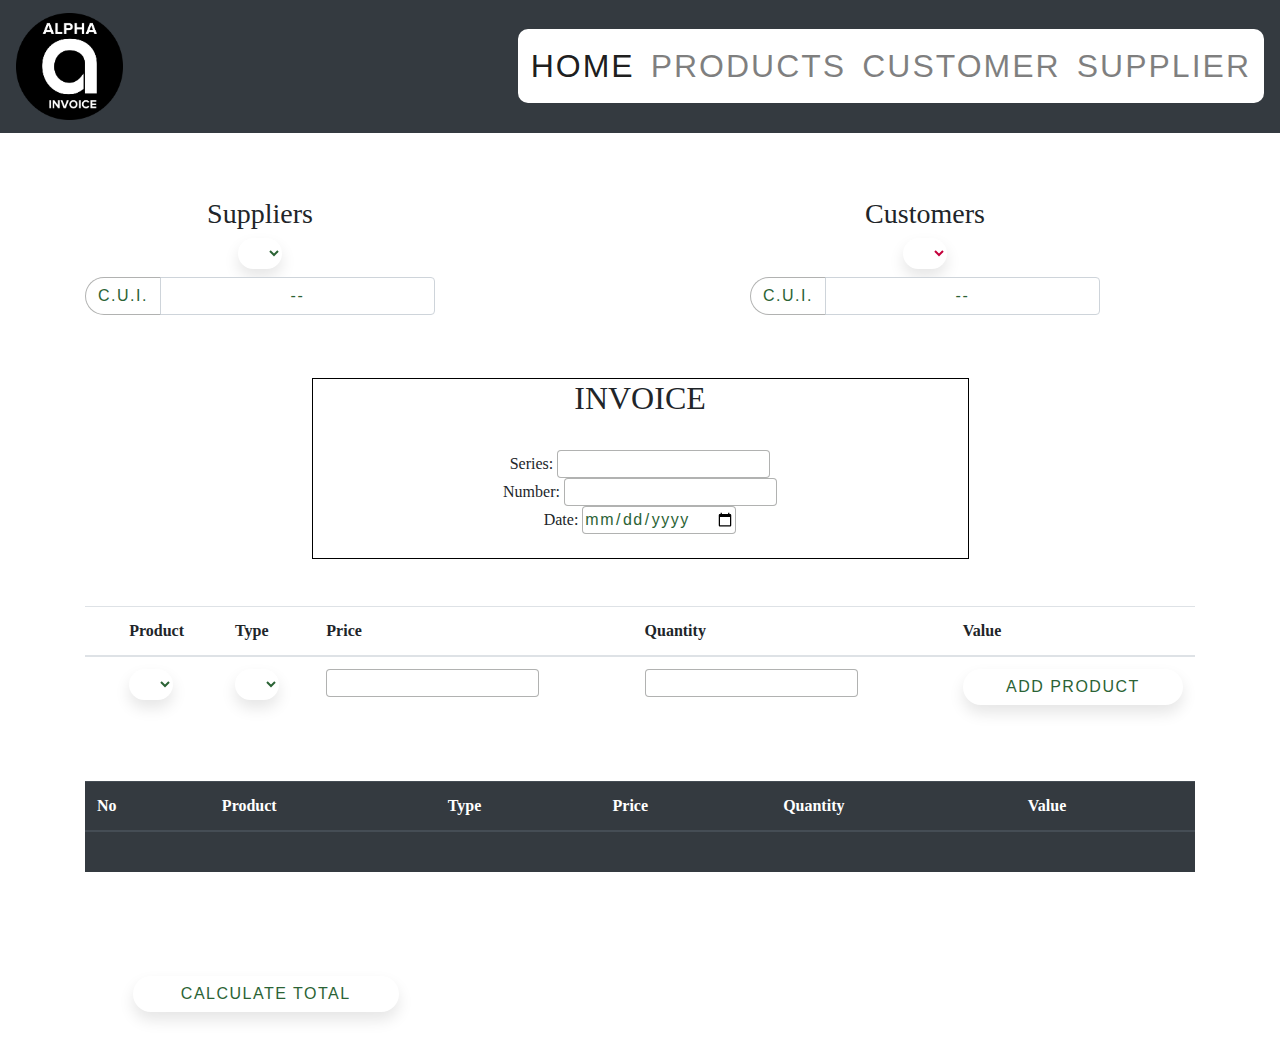
<file: Alpha Invoice/index.html>
<!DOCTYPE html>
 
<head>
    <meta charset="utf-8">
    <meta http-equiv="X-UA-Compatible" content="IE=edge">
    <title>Invoice Alpha</title>
    <meta name="description" content="">
    <meta name="viewport" content="width=device-width, initial-scale=1">
    <link rel="stylesheet" type="text/css" media="screen" href="main.css" />
    <link rel="stylesheet" href="https://stackpath.bootstrapcdn.com/bootstrap/4.3.1/css/bootstrap.min.css"
        integrity="sha384-ggOyR0iXCbMQv3Xipma34MD+dH/1fQ784/j6cY/iJTQUOhcWr7x9JvoRxT2MZw1T" crossorigin="anonymous">
    <link rel="stylesheet" href="main.css">
</head>

<body>
    <!-- Navbar -->
    <nav class="navbar navbar-expand-lg navbar-light bg-dark">
        <a class="navbar-brand"><img id="alphaPng" src="./Products/alpha-logo.png" sizes="" alt="alpha logo" srcset="" ></a>
        <h3 id="titelInNavbar" class="col-md-8 col-sm-6">Personalized Invoice editor</h3>

        <button class="navbar-toggler" type="button" data-toggle="collapse" data-target="#navbarSupportedContent"
            aria-controls="navbarSupportedContent" aria-expanded="false" aria-label="Toggle navigation">
            <span class="navbar-toggler-icon"></span>
        </button>

        <div class="collapse navbar-collapse" id="navbarSupportedContent">
            <ul id="ulForNavbar" class="navbar-nav mr-auto"> 
                <li class="nav-item active">
                    <a class="nav-link" href="index.html">Home <span class="sr-only">(current)</span></a>
                </li>
                <li class="nav-item">
                    <a class="nav-link" href="./Products/Views/products.html">Products</a>
                </li>
                <li class="nav-item">
                    <a class="nav-link" href="./Customers/Views/customer.html">Customer</a>
                </li>
                <li class="nav-item">
                    <a class="nav-link" href="./Supplier/supplier.html">Supplier</a>
                </li>
            </ul>
        </div>
    </nav>

    <div class="container mb-3 mt-5">
        <div class="row">
            <div class="col-sm-4">
                <div class="panel panel-primary">
                    <div class="dropdown mb-2 mt-3">
                        <div><h3>Suppliers</h3></div>
                        <select class="btn btn-secondary suppliersList" type="button" id="suppliersList"
                            aria-haspopup="true" aria-expanded="false">
                            Supplier
                        </select>
                    </div>
                    <div class="input-group mb-3">
                        <div class="input-group-prepend">
                            <span class="input-group-text" id="inputGroup-sizing-default">C.U.I.</span>
                        </div>
                        <p class="form-control supplierCUI" aria-label="Default"
                            aria-describedby="inputGroup-sizing-default">--</p>
                    </div>

                </div>
            </div>
            <div class="col-lg-3"></div>
            <div class="col-sm-4">
                <div class="panel panel-primary">
                    <div class="dropdown mb-2 mt-3">
                        <div><h3>Customers</h3></div>
                        <select class="btn btn-secondary dropdown-toggle customersList redCostumerButton" type="button"
                            aria-haspopup="true" aria-expanded="false">
                            Customer
                        </select>
                    </div>
                    <div class="input-group mb-3">
                        <div class="input-group-prepend">
                            <span class="input-group-text" id="inputGroup-sizing-default">C.U.I.</span>
                        </div>
                        <p class="form-control customerCUI" aria-label="Default"
                            aria-describedby="inputGroup-sizing-default">--</p>
                    </div>

                </div>
            </div>
        </div>
        </div>
        <!-- Invoice information -->
        <div class="row mt-5">
            <div class="col-lg-3">
                <div class="panel panel-primary">
                    <div class="panel-footer"></div>
                </div>
            </div>
            <div class="col-lg-6">
                <div class="panel panel-primary">
                    <div class="panel-heading">
                        <h2>INVOICE</h2>
                    </div><br>
                    <div class="panel-heading">Series:
                        <input class="panelInput" type="text" name="series" id="invoiceSeries">
                    </div>
                    <div class="panel-heading">Number:
                        <input class="panelInput" type="text" name="number" id="invoiceNumber">
                    </div>
                    <div class="panel-heading">Date:
                        <input class="panelInput" type="date" name="number" id="invoiceDate">
                    </div><br>
                </div>
            </div>
            <div class="col-lg-3">
                <div class="panel panel-primary">

                </div>
            </div>
        <!-- Adding a new product to the invoice  -->
<div class="container mt-5">
        <table class="table table-white">
            <thead>
                    <tr>
                        <th scope="col"></th>
                        <th scope="col">Product</th>
                        <th scope="col">Type</th>
                        <th scope="col">Price</th>
                        <th scope="col">Quantity</th>
                        <th scope="col">Value</th>
                    </tr>
            </thead>
    <th scope="row"></th>
    <td>
        <div class="dropdown">
            <select class="btn btn-secondary dropdown-toggle customersList" type="button"
           aria-haspopup="true" aria-expanded="false" id="selectedProduct">
            Select Product</select>
            <span class="caret"></span></button>
        </div>
        </td>
        <td>
        <div class="dropdown">
                <select class="btn btn-secondary dropdown-toggle customersList" type="button"
               aria-haspopup="true" aria-expanded="false" id="prodTypeBtn">
                Product Type</select>
            </div>
        </td>
        <td><input class="panelInput" type="text" name="number" id="ProdPrice"></td>
        <td><input class="panelInput" type="text" name="number" id="ProdQty"></td>
        <td><button class="prodToInvoice btn btn-success col-lg-12">Add Product</button></td>
    </table>
</div>
        <!-- The Invoice -->
        <div class="container pt-5">
            <table class="table table-dark">
                <thead>
                    <tr>
                        <th scope="col">No</th>
                        <th scope="col">Product</th>
                        <th scope="col">Type</th>
                        <th scope="col">Price</th>
                        <th scope="col">Quantity</th>
                        <th scope="col">Value</th>
                    </tr>
                </thead>
                <tbody id="table">
                        <tr>
                                <th scope="row"></th>
                                <td><h5> </h5></td>
                                <td><p> </p></td>
                                <td><p> </p></td>
                                <td><p> </p></td>
                                <td><p> </p></td>
                              </tr>
                </tbody>
            </table><br>
        </div><br>
    </div>
    </div>
    <!-- Invoice Footer -->
    <div class="container mb-3 mt-5">
            <div id='showGrandTotal' class="ml-5 mt-5 pt-3 pb-3">            
                    <button class="btn btn-info col-lg-3   d-inline-block" id='grandTotal'>Calculate Total</button>
                    <h1></h1>
                </div >
            </div>

    <footer>
        <!-- Bootstrap & jQuery -->
        <script src="https://code.jquery.com/jquery-3.3.1.slim.min.js" integrity="sha384-q8i/X+965DzO0rT7abK41JStQIAqVgRVzpbzo5smXKp4YfRvH+8abtTE1Pi6jizo" crossorigin="anonymous"></script>
        <script src="https://cdnjs.cloudflare.com/ajax/libs/popper.js/1.14.7/umd/popper.min.js" integrity="sha384-UO2eT0CpHqdSJQ6hJty5KVphtPhzWj9WO1clHTMGa3JDZwrnQq4sF86dIHNDz0W1" crossorigin="anonymous"></script>
        <script src="https://stackpath.bootstrapcdn.com/bootstrap/4.3.1/js/bootstrap.min.js" integrity="sha384-JjSmVgyd0p3pXB1rRibZUAYoIIy6OrQ6VrjIEaFf/nJGzIxFDsf4x0xIM+B07jRM" crossorigin="anonymous"></script>
        <script src="./Models/index.js"></script>
        <script src="./Models/invoiceModel.js"></script>
    </footer>
</body>

</html>
</file>
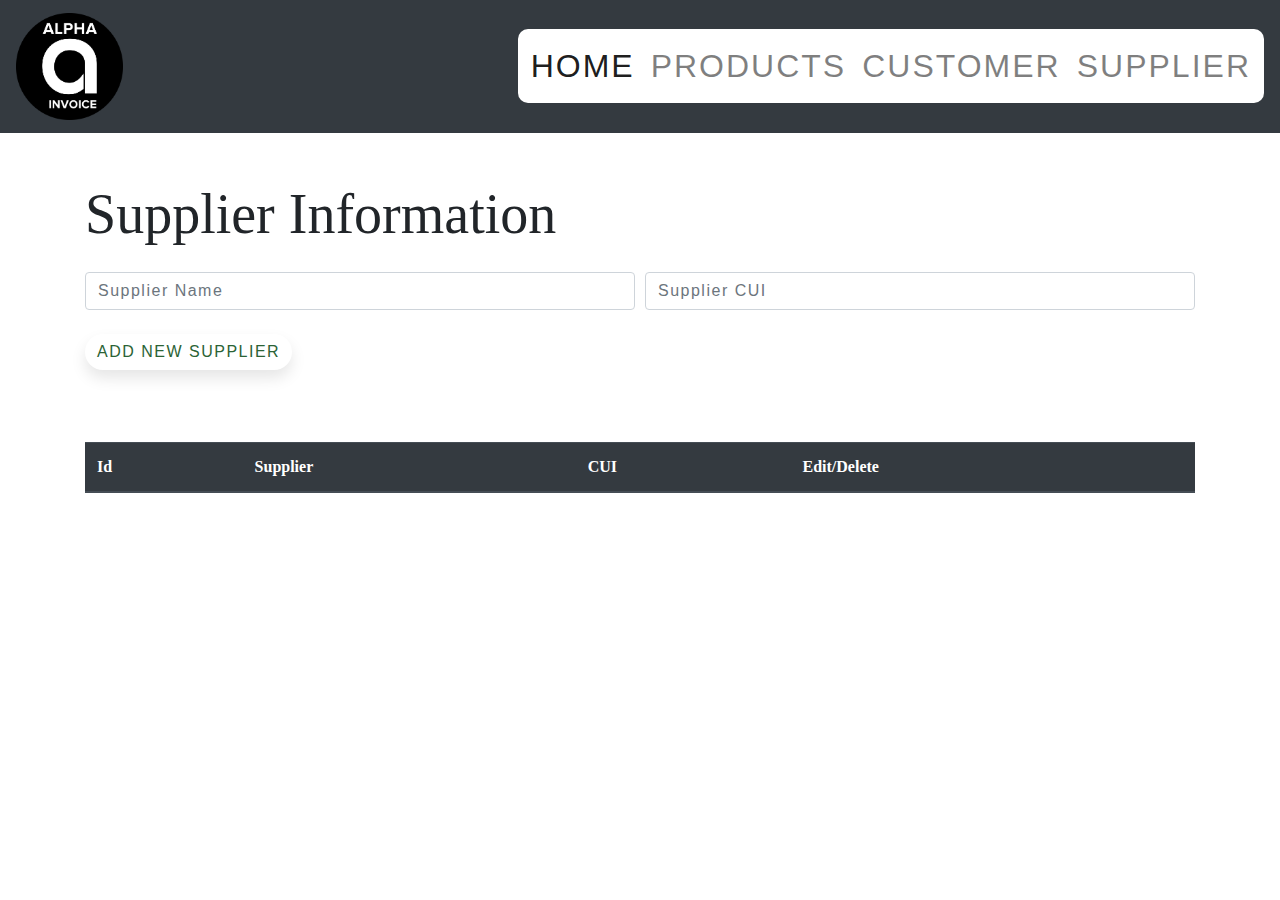
<file: Alpha Invoice/Supplier/supplier.html>
<!DOCTYPE html>
<html lang="en">

<head>
    <meta charset="UTF-8">
    <meta name="viewport" content="width=device-width, initial-scale=1.0">
    <meta http-equiv="X-UA-Compatible" content="ie=edge">
    <title>Supplier</title>
    <link rel="stylesheet" href="https://stackpath.bootstrapcdn.com/bootstrap/4.3.1/css/bootstrap.min.css"
        integrity="sha384-ggOyR0iXCbMQv3Xipma34MD+dH/1fQ784/j6cY/iJTQUOhcWr7x9JvoRxT2MZw1T" crossorigin="anonymous">
    <link rel="stylesheet" href="./main.css">
</head>

<body>
    <!-- Navbar -->
    <nav class="navbar navbar-expand-lg navbar-light bg-dark">
        <a class="navbar-brand"><img id="alphaPng" src="../Products/alpha-logo.png" sizes="" alt="alpha logo"
                srcset=""></a>
        <h3 id="titelInNavbar" class="col-md-8 col-sm-6">Supplier customization</h3>

        <button class="navbar-toggler" type="button" data-toggle="collapse" data-target="#navbarSupportedContent"
            aria-controls="navbarSupportedContent" aria-expanded="false" aria-label="Toggle navigation">
            <span class="navbar-toggler-icon"></span>
        </button>

        <div class="collapse navbar-collapse" id="navbarSupportedContent">
            <ul id="ulForNavbar" class="navbar-nav mr-auto">
                <li class="nav-item active">
                    <a class="nav-link" href="../index.html">Home <span class="sr-only">(current)</span></a>
                </li>
                <li class="nav-item">
                    <a class="nav-link" href="../Products/Views/products.html">Products</a>
                </li>
                <li class="nav-item">
                    <a class="nav-link" href="../Customers/Views/customer.html">Customer</a>
                </li>
                <li class="nav-item">
                    <a class="nav-link" href="supplier.html">Supplier</a>
                </li>
            </ul>
        </div>
    </nav>

    <br>
    <div class="container">
        <br>
        <form>
            <h2 class="display-4 mb-4">Supplier Information</h2>
            <div class="form-row">
                <div class="col">
                    <div class="md-form mt-0">
                        <input id="supplierName" type="text" class="form-control" placeholder="Supplier Name">
                    </div>
                </div>
                <div class="col">
                    <div class="md-form mt-0">
                        <input id="supplierCui" type="text" class="form-control" placeholder="Supplier CUI">
                    </div>
                </div>
            </div>
            <br>
        </form>
        <div class="d-flex">
            <button class="btn btn-primary mr-4" id="addSupplier">Add New Supplier</button>
        </div>
        <br>
    </div>

    <!-- The Invoice -->
    <div class="container mt-5 ">
        <table class="table table-dark">
            <thead>
                <tr>
                    <th scope="col">Id</th>
                    <th scope="col">Supplier</th>
                    <th scope="col">CUI</th>
                    <th scope="col">Edit/Delete</th>

                </tr>
            </thead>

            <tbody id="supplierItems">

            </tbody>
        </table>
    </div>


    <footer>
        <script src="https://code.jquery.com/jquery-3.3.1.slim.min.js"
            integrity="sha384-q8i/X+965DzO0rT7abK41JStQIAqVgRVzpbzo5smXKp4YfRvH+8abtTE1Pi6jizo"
            crossorigin="anonymous"></script>
        <script src="https://cdnjs.cloudflare.com/ajax/libs/popper.js/1.14.7/umd/popper.min.js"
            integrity="sha384-UO2eT0CpHqdSJQ6hJty5KVphtPhzWj9WO1clHTMGa3JDZwrnQq4sF86dIHNDz0W1"
            crossorigin="anonymous"></script>
        <script src="https://stackpath.bootstrapcdn.com/bootstrap/4.3.1/js/bootstrap.min.js"
            integrity="sha384-JjSmVgyd0p3pXB1rRibZUAYoIIy6OrQ6VrjIEaFf/nJGzIxFDsf4x0xIM+B07jRM"
            crossorigin="anonymous"></script>
    </footer>
    <script src="Models/supplierModel.js"></script>
    <script src="Models/post.js"></script>
    <script src="Views/supplierView.js"></script>
</body>

</html>
</file>
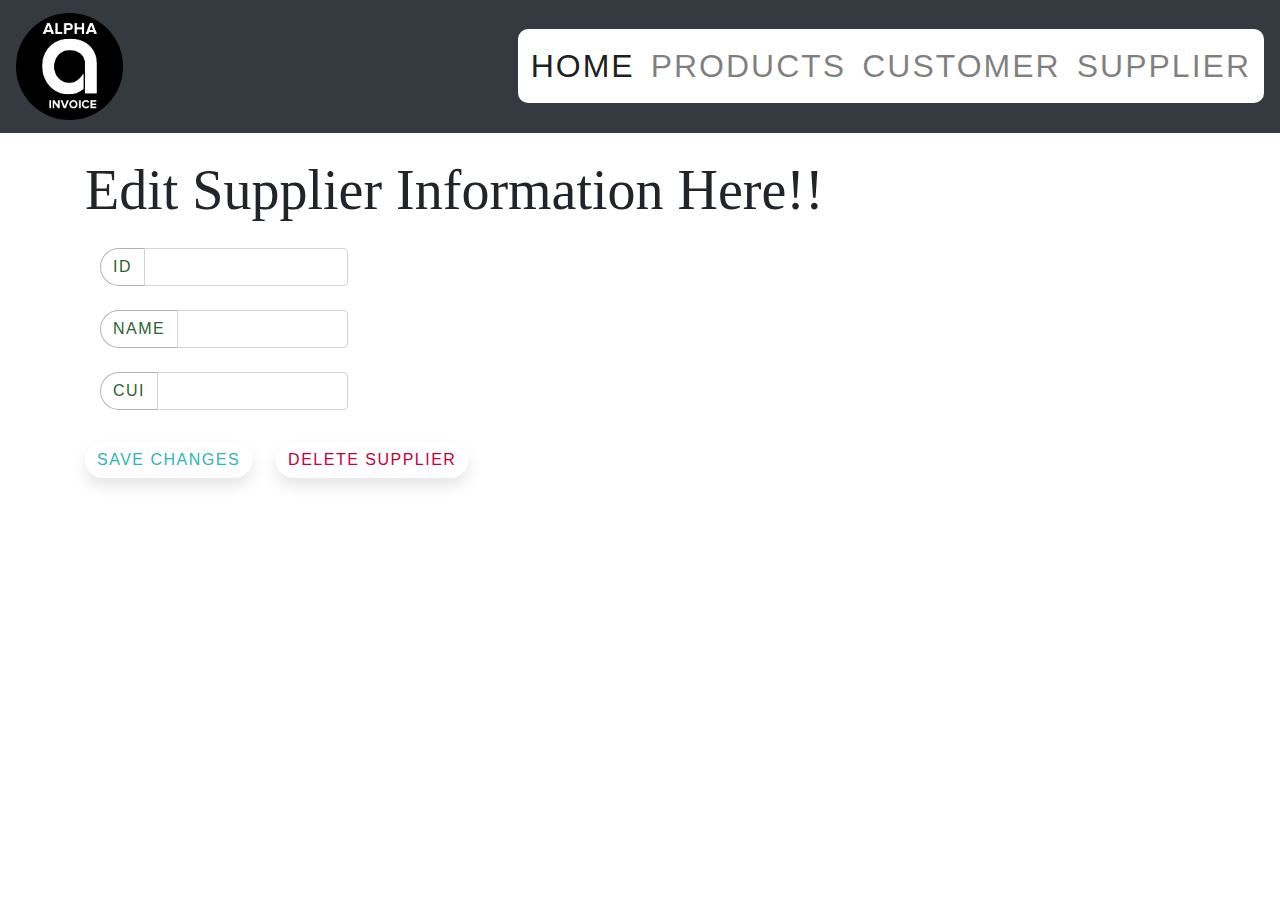
<file: Alpha Invoice/Supplier/supplierEdit.html>
<!DOCTYPE html>
<html lang="en">

<head>
    <meta charset="UTF-8">
    <meta name="viewport" content="width=device-width, initial-scale=1.0">
    <meta http-equiv="X-UA-Compatible" content="ie=edge">
    <title>EditME</title>
    <link rel="stylesheet" href="https://stackpath.bootstrapcdn.com/bootstrap/4.3.1/css/bootstrap.min.css"
        integrity="sha384-ggOyR0iXCbMQv3Xipma34MD+dH/1fQ784/j6cY/iJTQUOhcWr7x9JvoRxT2MZw1T" crossorigin="anonymous">
    <link rel="stylesheet" href="./main.css">
</head>
 
<body> 

    <!-- Navbar -->
    <nav class="navbar navbar-expand-lg navbar-light bg-dark">
            <a class="navbar-brand"><img id="alphaPng" src="../Products/alpha-logo.png" sizes="" alt="alpha logo" srcset="" ></a>
            <h3 id="titelInNavbar" class="col-md-8 col-sm-6">Supplier customization</h3>

        <button class="navbar-toggler" type="button" data-toggle="collapse" data-target="#navbarSupportedContent"
            aria-controls="navbarSupportedContent" aria-expanded="false" aria-label="Toggle navigation">
            <span class="navbar-toggler-icon"></span>
        </button>

        <div class="collapse navbar-collapse" id="navbarSupportedContent">
            <ul id="ulForNavbar" class="navbar-nav mr-auto">
                <li class="nav-item active">
                    <a class="nav-link" href="../index.html">Home <span class="sr-only">(current)</span></a>
                </li>
                <li class="nav-item">
                    <a class="nav-link" href="../Products/Views/products.html">Products</a>
                </li>
                <li class="nav-item">
                    <a class="nav-link" href="../Customers/Views/customer.html">Customer</a>
                </li>
                <li class="nav-item">
                    <a class="nav-link" href="../Supplier/supplier.html">Supplier</a>
                </li>
            </ul>
        </div>
    </nav>
    <!-- Body -->

    <br>
    <div class="container">
        <h2 class="display-4 mb-4">Edit Supplier Information Here!!</h2>
        <div class="col-sm-12 col-md-3">
            <div class="input-group mb-4">
                <div class="input-group-prepend">
                    <span class="input-group-text" id="inputGroup-sizing-default">ID</span>
                </div>
                <input id="supplierID" type="text" class="form-control" aria-label="Sizing example input"
                    aria-describedby="inputGroup-sizing-default">
            </div>
        </div>
        <div class="col-sm-12 col-md-3">
            <div class="input-group mb-4">
                <div class="input-group-prepend">
                    <span class="input-group-text" id="inputGroup-sizing-default"> Name</span>
                </div>
                <input id="supplierEditName" type="text" class="form-control" aria-label="Sizing example input"
                    aria-describedby="inputGroup-sizing-default">
            </div>
        </div>
        <div class="col-sm-12 col-md-3">
            <div class="input-group mb-4">
                <div class="input-group-prepend">
                    <span class="input-group-text" id="inputGroup-sizing-default">CUI</span>
                </div>
                <input id="supplierEditCui" type="text" class="form-control" aria-label="Sizing example input"
                    aria-describedby="inputGroup-sizing-default">
            </div>
        </div>

        <!-- SUCCESS ALERT -->
        <div id="alertIsNotDisplayedYet" class="alert alert-success" role="alert" style="display: none">
            <h4 class="alert-heading">Well done!</h4>
            <p>You have successfully edited the supplier</p>
            <hr>
            <a onclick="displayNone('alertIsNotDisplayedYet')" href="#" class="alert-link btn">Ok</a> 
        </div>
        
        <!-- DELETE ALERT -->
        <div id="alertIsNotDisplayedYet2" class="alert alert-success" role="alert" style="display: none">
            <h4 class="alert-heading">Well done!</h4>
            <p>You have successfully deleted the supplier</p>
            <hr>
            <a onclick="displayNone('alertIsNotDisplayedYet')" href="#" class="alert-link btn" id="deletedSupplier">Ok</a> 
        </div>
        <div class="d-flex">
            <button class="btn btn-primary mr-4 mt-2" id="editSupplier">Save Changes</button>
            <button class="btn btn-danger mr-4 mt-2" id="deleteSupplier">Delete Supplier</button>
        </div>
    </div>
</body>

<footer>
    <!-- Bootstrap & jQuery -->
    <script src="https://code.jquery.com/jquery-3.3.1.slim.min.js"
        integrity="sha384-q8i/X+965DzO0rT7abK41JStQIAqVgRVzpbzo5smXKp4YfRvH+8abtTE1Pi6jizo"
        crossorigin="anonymous"></script>
    <script src="https://cdnjs.cloudflare.com/ajax/libs/popper.js/1.14.7/umd/popper.min.js"
        integrity="sha384-UO2eT0CpHqdSJQ6hJty5KVphtPhzWj9WO1clHTMGa3JDZwrnQq4sF86dIHNDz0W1"
        crossorigin="anonymous"></script>
    <script src="https://stackpath.bootstrapcdn.com/bootstrap/4.3.1/js/bootstrap.min.js"
        integrity="sha384-JjSmVgyd0p3pXB1rRibZUAYoIIy6OrQ6VrjIEaFf/nJGzIxFDsf4x0xIM+B07jRM"
        crossorigin="anonymous"></script>
    <script src="Models/supplierModel.js"></script>
    <script src="Views/supplierEdit.js"></script>
</footer>

</html>
</file>
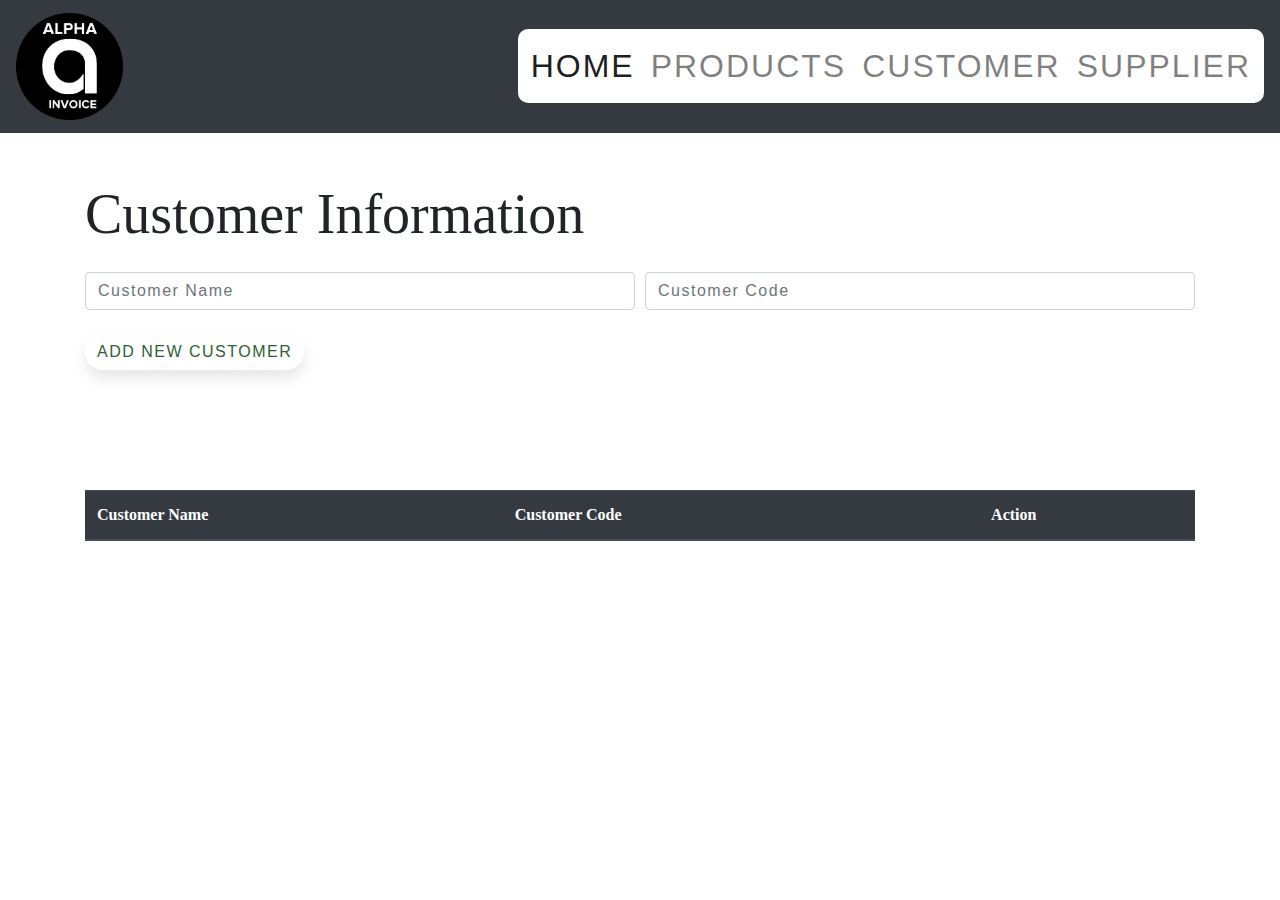
<file: Alpha Invoice/Customers/Views/customer.html>
<!DOCTYPE html>
<html lang="en">

<head>
    <meta charset="UTF-8">
    <meta name="viewport" content="width=device-width, initial-scale=1.0">
    <meta http-equiv="X-UA-Compatible" content="ie=edge">
    <title>Customers</title>
    <link rel="stylesheet" href="https://stackpath.bootstrapcdn.com/bootstrap/4.3.1/css/bootstrap.min.css"
        integrity="sha384-ggOyR0iXCbMQv3Xipma34MD+dH/1fQ784/j6cY/iJTQUOhcWr7x9JvoRxT2MZw1T" crossorigin="anonymous">

    <link rel="stylesheet" type="text/css" media="screen" href="../Views/main.css" />
</head>

<body>

    <!-- Navbar -->

    <nav class="navbar navbar-expand-lg navbar-light bg-dark">
        <a class="navbar-brand"><img src="../../Products/alpha-logo.png" sizes="" alt="alpha logo" srcset=""></a>
        <h3 id="titelInNavbar" class="col-md-8 col-sm-6">Customer customization</h3>

        <button class="navbar-toggler" type="button" data-toggle="collapse" data-target="#navbarSupportedContent"
            aria-controls="navbarSupportedContent" aria-expanded="false" aria-label="Toggle navigation">
            <span class="navbar-toggler-icon"></span>
        </button>

        <div class="collapse navbar-collapse" id="navbarSupportedContent">
            <ul class="navbar-nav mr-auto ulForNavbar">
                <li class="nav-item active">
                    <a class="nav-link" href="../../index.html">Home <span class="sr-only">(current)</span></a>
                </li>
                <li class="nav-item">
                    <a class="nav-link" href="../../Products/Views/products.html">Products</a>
                </li>
                <li class="nav-item">
                    <a class="nav-link" href="../Views/customer.html">Customer</a>
                </li>
                <li class="nav-item">
                    <a class="nav-link" href="../../Supplier/supplier.html">Supplier</a>
                </li>
            </ul>
        </div>
    </nav>

    <br>
    <div class="container">
        <br>
        <form>
            <h2 class="display-4 mb-4">Customer Information</h2>
            <div class="form-row">
                <div class="col">
                    <div class="md-form mt-0">
                        <input id="custName" type="text" class="form-control" placeholder="Customer Name" value="">
                    </div>
                </div>
                <div class="col">
                    <div class="md-form mt-0">
                        <input id="custCode" type="text" class="form-control" placeholder="Customer Code" value="">
                    </div>
                </div>
            </div>
            <br>
        </form>
        <div class="d-flex">
            <button class="btn btn-primary mr-4" id="inputAddCust">Add New Customer</button>

        </div>
        <br>
    </div>
    </div>

    <!-- The Invoice -->
    <div class="container mt-5">
        <br>
        <br>
        <table class="table table-dark" id="tableCustomers">
            <thead>
                <tr>
                    <th scope="col">Customer Name</th>
                    <th scope="col">Customer Code</th>
                    <th scope="col" style="text-align:center">Action</th>
                    <th></th>
                </tr>
            </thead>
            <tbody id="customerViews">
                <!-- To here comes the Customers -->
            </tbody>
        </table><br>
    </div>

    <footer>
        <script src="https://code.jquery.com/jquery-3.3.1.slim.min.js"
            integrity="sha384-q8i/X+965DzO0rT7abK41JStQIAqVgRVzpbzo5smXKp4YfRvH+8abtTE1Pi6jizo"
            crossorigin="anonymous"></script>
        <script src="https://cdnjs.cloudflare.com/ajax/libs/popper.js/1.14.7/umd/popper.min.js"
            integrity="sha384-UO2eT0CpHqdSJQ6hJty5KVphtPhzWj9WO1clHTMGa3JDZwrnQq4sF86dIHNDz0W1"
            crossorigin="anonymous"></script>
        <script src="https://stackpath.bootstrapcdn.com/bootstrap/4.3.1/js/bootstrap.min.js"
            integrity="sha384-JjSmVgyd0p3pXB1rRibZUAYoIIy6OrQ6VrjIEaFf/nJGzIxFDsf4x0xIM+B07jRM"
            crossorigin="anonymous"></script>
        <script src="customersView.js"></script>
        <script src="../Models/customersModel.js"></script>
    </footer>
</body>

</html>
</file>
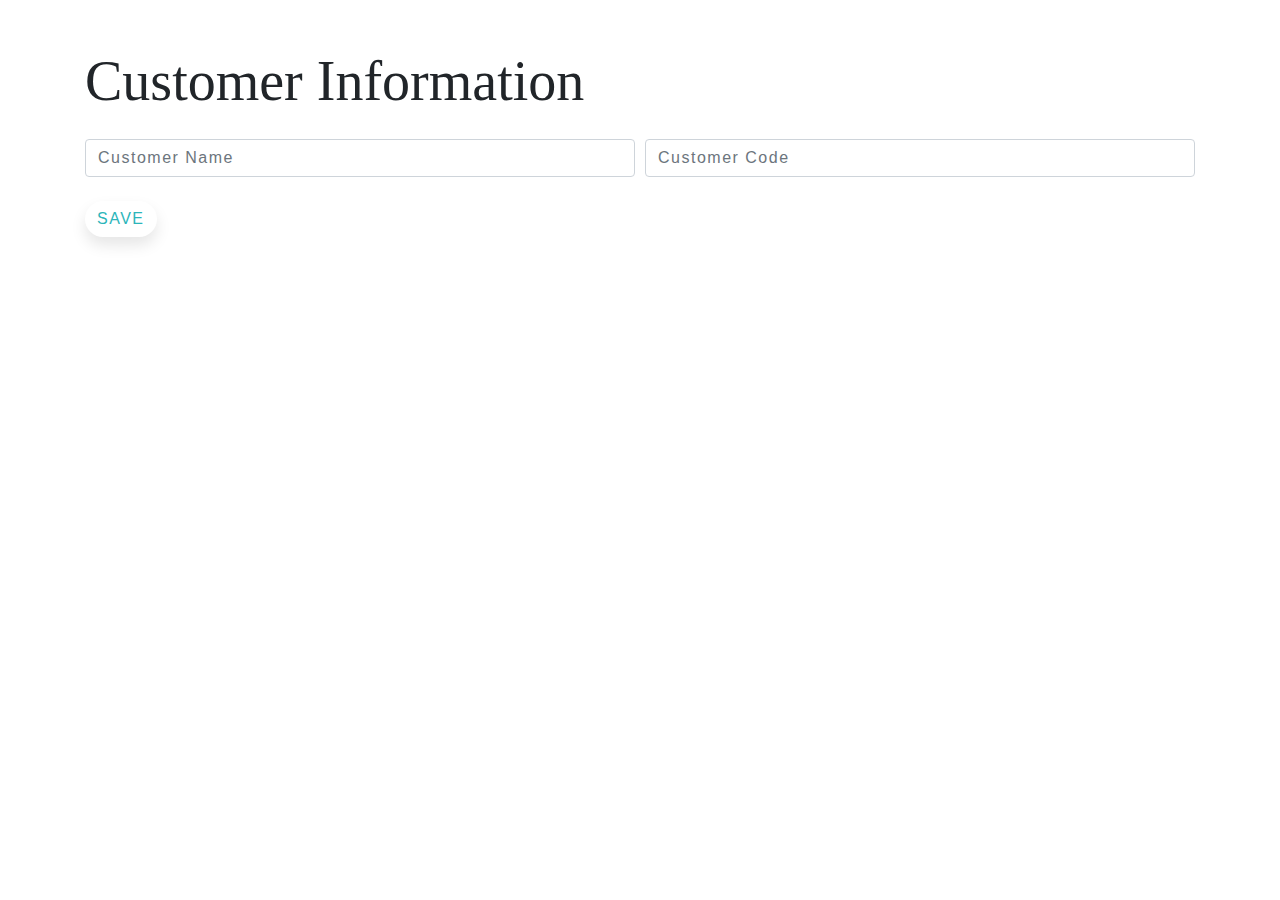
<file: Alpha Invoice/Customers/Views/edit.html>
<!DOCTYPE html>
<html lang="en">

<head>
    <meta charset="UTF-8">
    <meta name="viewport" content="width=device-width, initial-scale=1.0">
    <meta http-equiv="X-UA-Compatible" content="ie=edge">
    <title>Products</title>
    <link rel="stylesheet" href="https://stackpath.bootstrapcdn.com/bootstrap/4.3.1/css/bootstrap.min.css"
    integrity="sha384-ggOyR0iXCbMQv3Xipma34MD+dH/1fQ784/j6cY/iJTQUOhcWr7x9JvoRxT2MZw1T" crossorigin="anonymous">
    <link rel="stylesheet" type="text/css" media="screen" href="../Views/main.css" />
 
</head>

<body>


    <br>
    <div class="container">
        <br>
        <form>
            <h2 class="display-4 mb-4">Customer Information</h2>
            <div class="form-row">
                <div class="col">
                    <div class="md-form mt-0">
                        <input id="custName" type="text" class="form-control" placeholder="Customer Name">
                    </div>
                </div>
                <div class="col">
                    <div class="md-form mt-0">
                        <input id="custCode" type="text" class="form-control" placeholder="Customer Code">
                    </div>
                </div>
            </div>
            <br>
        </form>
        <div class="d-flex">
            <button class="btn btn-primary mr-4 saveCoustomerButton" id="saveCustomer">Save</button>

        </div>
        <br>
    </div>
    </div>

    
    <footer>
        <script src="https://code.jquery.com/jquery-3.3.1.slim.min.js"
            integrity="sha384-q8i/X+965DzO0rT7abK41JStQIAqVgRVzpbzo5smXKp4YfRvH+8abtTE1Pi6jizo"
            crossorigin="anonymous"></script>
        <script src="https://cdnjs.cloudflare.com/ajax/libs/popper.js/1.14.7/umd/popper.min.js"
            integrity="sha384-UO2eT0CpHqdSJQ6hJty5KVphtPhzWj9WO1clHTMGa3JDZwrnQq4sF86dIHNDz0W1"
            crossorigin="anonymous"></script>
        <script src="https://stackpath.bootstrapcdn.com/bootstrap/4.3.1/js/bootstrap.min.js"
            integrity="sha384-JjSmVgyd0p3pXB1rRibZUAYoIIy6OrQ6VrjIEaFf/nJGzIxFDsf4x0xIM+B07jRM"
            crossorigin="anonymous"></script>
        <script src="customersView.js"></script>
        <script src="../Models/customersModel.js"></script>
    </footer>
</body>

</html>
</file>
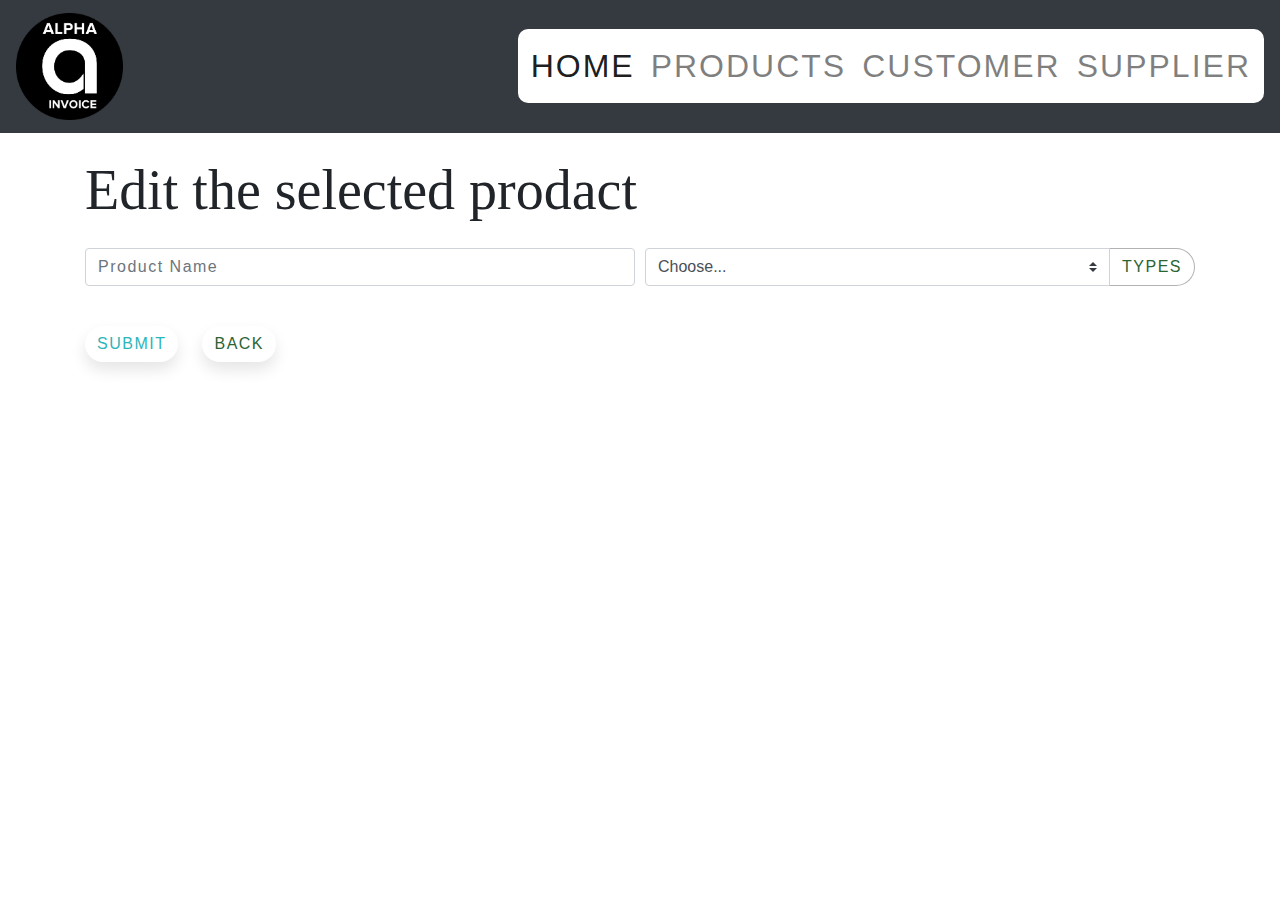
<file: Alpha Invoice/Products/Views/productEdit.html>
<!DOCTYPE html>
<html lang="en">
<head>
    <meta charset="UTF-8">
    <meta name="viewport" content="width=device-width, initial-scale=1.0">
    <meta http-equiv="X-UA-Compatible" content="ie=edge">
    <title>EDIT ME!</title>
    <link rel="stylesheet" href="https://stackpath.bootstrapcdn.com/bootstrap/4.3.1/css/bootstrap.min.css"
    integrity="sha384-ggOyR0iXCbMQv3Xipma34MD+dH/1fQ784/j6cY/iJTQUOhcWr7x9JvoRxT2MZw1T" crossorigin="anonymous">
    <link rel="stylesheet" href="../main.css">
  </head>

<body>

   <!-- Navbar -->
   <nav class="navbar navbar-expand-lg navbar-light bg-dark">
    <!-- Logo -->
    <a class="navbar-brand"><img src="../alpha-logo.png" sizes="" alt="alpha logo" srcset=""></a>
    <button class="navbar-toggler" type="button" data-toggle="collapse" data-target="#navbarSupportedContent"
        aria-controls="navbarSupportedContent" aria-expanded="false" aria-label="Toggle navigation">
        <span class="navbar-toggler-icon"></span>
    </button>
    <!-- Links to the other pages -->
    <div class="collapse navbar-collapse" id="navbarSupportedContent">
        <ul id='ulForNavbar' class="navbar-nav mr-auto">
            <li class="nav-item active">
                <a class="nav-link"  href="../../index.html">Home <span class="sr-only">(current)</span></a>
            </li>
            <li class="nav-item">
                <a class="nav-link" href="./products.html">Products</a>
            </li>
            <li class="nav-item">
                <a class="nav-link" href="../../Customers/Views/customer.html">Customer</a>
            </li>
            <li class="nav-item">
                <a class="nav-link" href="../../Supplier/supplier.html">Supplier</a>
            </li>
        </ul>
    </div>
</nav>
<!-- Edit the Product -->
<div class="container">
    <br>
    <form>
      <h2 class="display-4 mb-4">Edit the selected prodact</h2>
      <div class="form-row">
        <div class="col">
          <div id="productName" class="md-form mt-0">
            <!-- input for Name -->
            <input id="productInputName" type="text" class="form-control" placeholder="Product Name" value="">
          </div>
        </div>
        <div class="col">
          <div id="productType" class="md-form mt-0">
            <!-- input for Type -->
            <div class="input-group mb-3">
                <select class="custom-select" id="inputGroupSelect02">
                  <option selected>Choose...</option>
                  <option value="Food">Food</option>
                  <option value="NonFood">NonFood</option>
                  <option value="Services">Services</option>
                </select>
                <div class="input-group-append">
                  <label class="input-group-text" for="inputGroupSelect02">Types</label>
                </div>
              </div>
            <!-- <input id="productInputType" type="text" class="form-control" placeholder="Product Type" value=""> -->
          </div>
        </div>
      </div>
      <br>
    </form>
    <!-- Success Alert -->
    <div id="alertIsNotDisplayedYet" class="alert alert-success" role="alert" style="display: none">
      <h4 class="alert-heading">Well done!</h4>
      <p>You have successfully edited the product</p>
      <hr>
      <a onclick="displayNone('alertIsNotDisplayedYet')" href="#" class="alert-link btn">Ok</a> 
    </div>
    
    <div class="d-flex"> 
      <!-- Update button -->
      <button id="updateProductButton"  type="submit" class="btn btn-primary mr-4" value="">Submit</button>
      <!-- <button onclick="deleteProducts(this.value)" class="btn btn-primary mr-4" id="deleteProduct" value="">Delete Product</button> -->
      <a href="products.html" ><button type="button" class="btn btn-primary mr-4">Back</button></a>
    </div>    
    <br>
  </div>

  <footer>
    <script src="https://code.jquery.com/jquery-3.3.1.slim.min.js"
      integrity="sha384-q8i/X+965DzO0rT7abK41JStQIAqVgRVzpbzo5smXKp4YfRvH+8abtTE1Pi6jizo"
      crossorigin="anonymous"></script>
    <script src="https://cdnjs.cloudflare.com/ajax/libs/popper.js/1.14.7/umd/popper.min.js"
      integrity="sha384-UO2eT0CpHqdSJQ6hJty5KVphtPhzWj9WO1clHTMGa3JDZwrnQq4sF86dIHNDz0W1"
      crossorigin="anonymous"></script>
    <script src="https://stackpath.bootstrapcdn.com/bootstrap/4.3.1/js/bootstrap.min.js"
      integrity="sha384-JjSmVgyd0p3pXB1rRibZUAYoIIy6OrQ6VrjIEaFf/nJGzIxFDsf4x0xIM+B07jRM"
      crossorigin="anonymous"></script>
      <script src="productEdit.js"></script>
    
    </footer>    
</body>
</html>
</file>
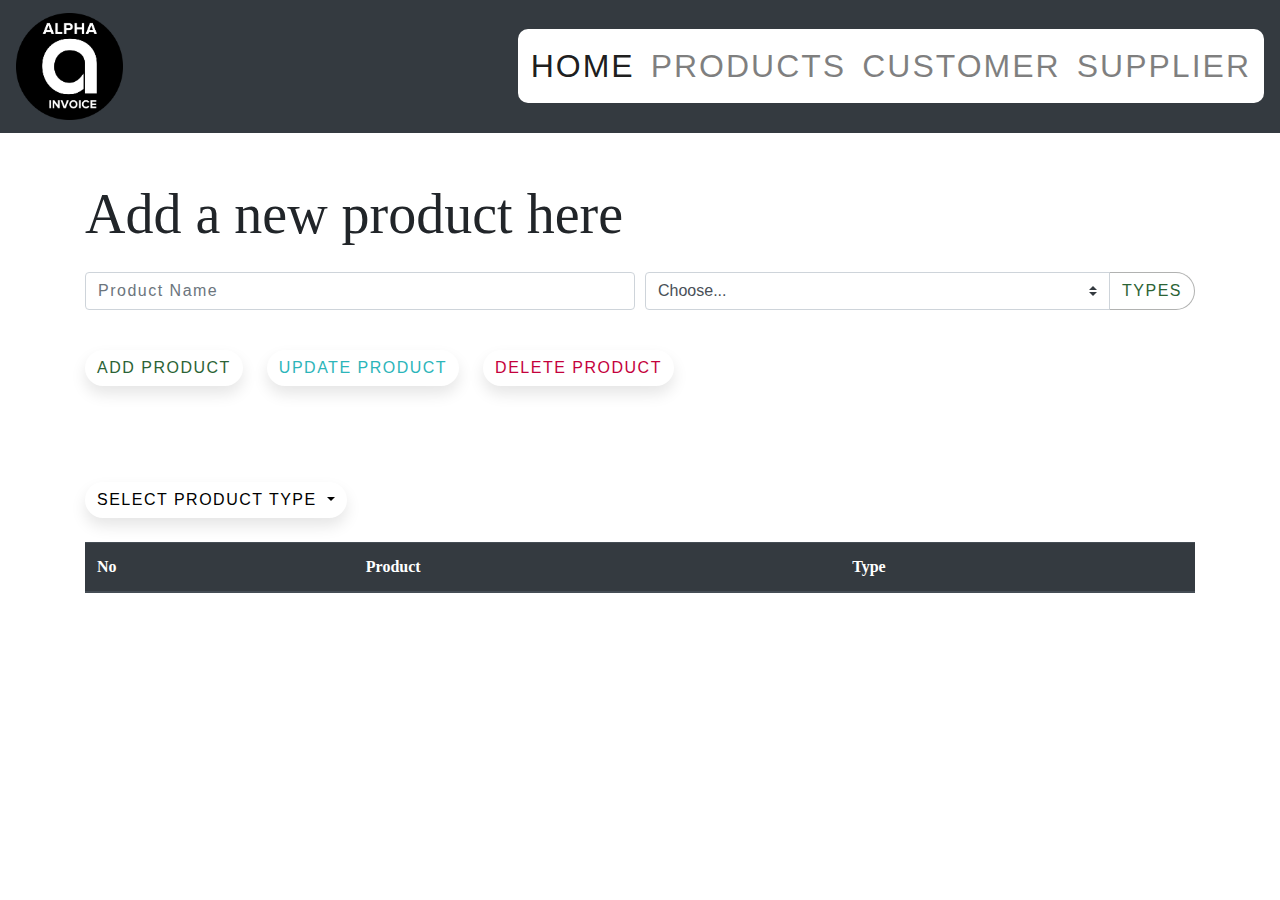
<file: Alpha Invoice/Products/Views/products.html>
<!DOCTYPE html>
<html lang="en">

<head> 
  <meta charset="UTF-8">
  <meta name="viewport" content="width=device-width, initial-scale=1.0">
  <meta http-equiv="X-UA-Compatible" content="ie=edge">
  <title>Products</title>
  <link rel="stylesheet" type="text/css" media="screen" href="../main.css" />
  <link rel="stylesheet" href="https://stackpath.bootstrapcdn.com/bootstrap/4.3.1/css/bootstrap.min.css"
  integrity="sha384-ggOyR0iXCbMQv3Xipma34MD+dH/1fQ784/j6cY/iJTQUOhcWr7x9JvoRxT2MZw1T" crossorigin="anonymous">
  <link rel="stylesheet" href="../main.css">
  <link href="//db.onlinewebfonts.com/c/cc44a2fd60ec971785c2e0fdf31f2bda?family=Proxima+Nova+Rg" rel="stylesheet" type="text/css"/>

<style>
.hover:hover{
  background-color: rgba(42, 48, 54, 1);
  border-radius: 5%;
  /* animation: fadeout 0.5s linear forwards; */
  /* animation-delay: 8.5s; */
  /* transform: translate(3%,3%); */
}
</style>
</head>
 
<body>
  <!-- <div class="row"> -->
    <!-- <div class="rotatedbackground"><div></div> -->
    
    <!-- Navbar -->
    <nav class="navbar navbar-expand-lg navbar-light bg-dark">
      <!-- LOGO -->
      <a class="navbar-brand"><img id="alphaPng" src="../alpha-logo.png" sizes="" alt="alpha logo" srcset="" ></a>
      <h3 id="titelInNavbar" class="col-md-8 col-sm-6">Product customization</h3>
      <!-- Dropdown for navbar -->
      <button class="navbar-toggler" type="button" data-toggle="collapse" data-target="#navbarSupportedContent"
      aria-controls="navbarSupportedContent" aria-expanded="false" aria-label="Toggle navigation">
      <span class="navbar-toggler-icon"></span>
    </button>
    <!-- Links to the other pages -->
    <div class="collapse navbar-collapse" id="navbarSupportedContent">
      <ul id='ulForNavbar' class="navbar-nav mr-auto">
        <li class="nav-item active">
          <a class="nav-link"  href="../../index.html">Home <span class="sr-only">(current)</span></a>
        </li>
        <li class="nav-item">
          <a class="nav-link" href="products.html">Products</a>
        </li>
        <li class="nav-item">
          <a class="nav-link" href="../../Customers/Views/customer.html">Customer</a>
        </li>
        <li class="nav-item">
          <a class="nav-link" href="../../Supplier/supplier.html">Supplier</a>
        </li>
      </ul>
    </div>
  </nav>
<!-- </div> -->
  <!-- Body -->
  <br>
  <div class="container">
    <br>
    <form>
      <h2 class="display-4 mb-4">Add a new product here</h2>
      <div class="form-row">
        <div class="col">
          <div id="productName" class="md-form mt-0">
            <!-- input for Name -->
            <input id="productNameInput" type="text" class="form-control" placeholder="Product Name" value="">
          </div>
        </div>
        <div class="col">
          <div class="input-group mb-3">
                <select class="custom-select" id="inputGroupSelect02">
                  <option class="options" selected>Choose...</option>
                  <option class="options" value="Food">Food</option>
                  <option class="options" value="NonFood">NonFood</option>
                  <option class="options" value="Services">Services</option>
                </select>
                <div class="input-group-append">
                  <label class="input-group-text" for="inputGroupSelect02">Types</label>
                </div>
              </div>
        </div>
      </div>
      <br>
    </form>
    <div class="d-flex"> 
      <!-- Add , Update and Delete buttons  -->
      <button class="btn btn-primary mr-4" id="addProductButton" value="">Add Product</button>
      <button class="btn btn-primary mr-4" id="updateProductButton" value="">Update Product</button>
      <button class="btn btn-primary mr-4" id="deleteProductButton" value="">Delete Product</button>
    </div>
    <br>
  </div>
  </div>

  <!-- The Invoice -->
  <div class="container mt-5">
    <br>
    <!-- Dropdown for type selection -->
    <div class="dropdown">
      <button class="btn btn-primary mr-4 dropdown-toggle" type="button" data-toggle="dropdown"
        aria-haspopup="true" aria-expanded="false">
        Select Product Type
      </button>
      <div id="productsDropdown" class="dropdown-menu" aria-labelledby="dropdownMenu2">
      </div>
    </div><br>

<!-- The products table -->
    <table class="table table-dark">
      <thead>
        <tr>
          <th scope="col">No</th>
          <th scope="col">Product</th>
          <th scope="col">Type</th>
        </tr>
      </thead>
      <tbody id="productViews">
      <!-- To here comes the Products -->
      </tbody>
    </table><br>
  </div>

<!-- FOOTER PART  -->
  <footer>
    <script src="https://code.jquery.com/jquery-3.3.1.slim.min.js"
      integrity="sha384-q8i/X+965DzO0rT7abK41JStQIAqVgRVzpbzo5smXKp4YfRvH+8abtTE1Pi6jizo"
      crossorigin="anonymous"></script>
    <script src="https://cdnjs.cloudflare.com/ajax/libs/popper.js/1.14.7/umd/popper.min.js"
      integrity="sha384-UO2eT0CpHqdSJQ6hJty5KVphtPhzWj9WO1clHTMGa3JDZwrnQq4sF86dIHNDz0W1"
      crossorigin="anonymous"></script>
    <script src="https://stackpath.bootstrapcdn.com/bootstrap/4.3.1/js/bootstrap.min.js"
      integrity="sha384-JjSmVgyd0p3pXB1rRibZUAYoIIy6OrQ6VrjIEaFf/nJGzIxFDsf4x0xIM+B07jRM"
      crossorigin="anonymous"></script>
      <script src="productsViews.js"></script>
      <script src="../Models/productsModels.js"></script>
  </footer>
</body>

</html>
</file>
<file: Alpha Invoice/main.css>
body{
    /* overflow:; */
    /* background-color: rgba(65, 124, 76, 0.9); */
}
.row {
    min-height: 100px;}
#alphaPng {
    /* min-height: 100px; */}

/* IMPORT PROXIMA NOVA RG (font-family)*/
@import url(//db.onlinewebfonts.com/c/cc44a2fd60ec971785c2e0fdf31f2bda?family=Proxima+Nova+Rg);
@font-face {font-family: "Proxima Nova Rg";
    src: url("//db.onlinewebfonts.com/t/cc44a2fd60ec971785c2e0fdf31f2bda.eot");
    src: url("//db.onlinewebfonts.com/t/cc44a2fd60ec971785c2e0fdf31f2bda.eot?#iefix") format("embedded-opentype"),
    url("//db.onlinewebfonts.com/t/cc44a2fd60ec971785c2e0fdf31f2bda.woff2") format("woff2"),
    url("//db.onlinewebfonts.com/t/cc44a2fd60ec971785c2e0fdf31f2bda.woff") format("woff"),
    url("//db.onlinewebfonts.com/t/cc44a2fd60ec971785c2e0fdf31f2bda.ttf") format("truetype"),
    url("//db.onlinewebfonts.com/t/cc44a2fd60ec971785c2e0fdf31f2bda.svg#Proxima Nova Rg") format("svg");}

.col-lg-6 {
    outline: 1px solid black;}

.panel div {
    text-align: center;}

/* IMAGE SIZE */
/* img{ 
     width: 20%;
    padding: 2%;}
 #productName{min-width: 80%;}  */
img {
        /* float: right; */
        width: 19%;}
/* those 3 lines with dropdown button */
.navbar-toggler-icon {width: 0.8rem;
    float: right;
}
/* Logo SIZE ON PHONE DISPLAY */
@media(max-width:600px){
    h2{display: none;}
    #titelInNavbar {
        display: block;
        float: center;
    }
    /* h3 tag from navbar */
    #titelInNavbar{display: inline;
        float: right;}}
    img{
        width: 30%;
        display: block;
    }
/* Medium display */
@media(min-width:700px) and (min-width:800px) and (min-width:900px){
    img{width: 15%;}
    .navbar{width: 100%;}}
/* Big display for logo */
@media(min-width:1000px){
    img{width: 22%;}
    .navbar{width: 100%;}}
    

body, .container {font-family: 'Proxima Nova Rg';}
/* h3 tag from navbar */
#titelInNavbar{
    /* float: right; */
    display: none;}

.navbar {
    font-family: 'Proxima Nova Rg';
    font-size: 2rem;}

.navbar-toggler-icon {
    margin: 2px;
    align-content: center;
    text-align: center;
    float: right !important;}

    .btn{
        font-family: 'Proxima Nova Rg', sans-serif;
        text-transform: uppercase;
        letter-spacing: 1.5px;
        font-weight: 500;
        /* color: #000; */
        color: rgb(43, 99, 53);
        background-color: #fff;
        border: none;
        border-radius: 45px;
        box-shadow: 0px 8px 15px rgba(0, 0, 0, 0.1);
        transition: all 0.3s ease 0s;
        cursor: pointer;
        outline: none;}
        
    .btn:hover {
        background-color: rgba(43, 99, 53, 0.6);
        /* background-color: #444549; */
        box-shadow: 0px 15px 20px rgba(4, 2, 5, 0.3);
        color: #fff;
        transform: translateY(-7px);}

    #updateProductButton{
        color:rgb(44, 181, 186);
        background-color: #fff;}

    #updateProductButton:hover{
            background-color:rgb(44, 181, 186);
            color: #fff;}
    
    /* .dropdown-toggle{
        color:#000;
        background-color: #fff;}

    .dropdown-toggle:hover{
        background-color:#444549;
        letter-spacing: 1px;
        color: #fff;} */
    
    /* red costumer button */
    .redCostumerButton{
        color: rgb(196, 1, 60);
        background-color: #fff;}
    .redCostumerButton:hover {
        background-color: rgba(196, 1, 60, 0.7);
        color: #fff;}
    
    .input-group-text{
        font-family: 'Proxima Nova Rg', sans-serif;
        text-transform: uppercase;
        letter-spacing: 1.5px;
        font-weight: 500;
        /* color: #000; */
        color: rgb(43, 99, 53);
        background-color: #fff;
        border: none;
        border-radius: 45px;
        /* box-shadow: 0px 8px 15px rgba(0, 0, 0, 0.1); */
        transition: all 0.3s ease 0s;
        /* cursor: pointer; */
        outline: none;
        border: 1px solid rgba(59, 63, 60, 0.4);}

    /* inputs in the invoice box */
    .panelInput{
        font-family: 'Proxima Nova Rg', sans-serif;
        /* text-transform: uppercase; */
        letter-spacing: 1.5px;
        font-weight: 500;
        /* color: #000; */
        color: rgb(43, 99, 53);
        border-radius: 4px;
        border: 1px solid rgba(59, 63, 60, 0.4);}

        /* .pointerForPanel {cursor: pointer;} */

        .input-group, .form-control{
        font-family: 'Proxima Nova Rg', sans-serif;
        letter-spacing: 1.5px;
        font-weight: 500;
        color: rgb(43, 99, 53);
        background-color: #fff;

        }
    /* #alertIsNotDisplayedYet, #alertIsNotDisplayedYet a {
    font-family: 'Proxima Nova Rg', sans-serif;
        text-transform: uppercase;
        letter-spacing: 1.5px;
        font-weight: 500;
        color: #fff;
        background-color: rgb(44, 181, 110);
        border: none;
        border-radius: 30px;
        box-shadow: 0px 8px 15px rgba(0, 0, 0, 0.1);
        transition: all 0.3s ease 0s;
        text-decoration: none;
        outline: none;
        border: 1px solid rgba(59, 63, 60, 0.4);} */

    #alertIsNotDisplayedYet a{
            border: none;
            color: #fff;
            background-color: rgb(44, 181, 110);
            font-size:1.5rem;
            box-shadow: 0px 8px 15px rgba(0, 0, 0, 0.1);
            transition: all 0.3s ease 0s;
            cursor: pointer;
            outline: none;}

    #alertIsNotDisplayedYet a:hover{
            background-color: #fff;
            box-shadow: 0px 15px 20px rgba(4, 2, 5, 0.3);
            color: rgba(43, 99, 53, 0.6);
            transform: translateY(-7px);}

    #ulForNavbar {
            font-family: 'Proxima Nova Rg', sans-serif;
            text-transform: uppercase;
            letter-spacing: 2px;
            /* word-spacing: 5px; */
            font-weight: 500;
            color: rgb(43, 99, 53);
        background-color: #fff;
        /* border: none; */
        border-radius: 10px;
        /* box-shadow: 0px 8px 15px rgba(0, 0, 0, 0.1); */
        transition: all 0.2s ease 0s;
        cursor: pointer;
        outline: none;
        padding: 5px;}

        #ulForNavbar li{transition: all 0.4s ease 0s;}
        
        #ulForNavbar li:hover{
            background-color: rgba(0,0,0,0.001);
            transform: translateY(-7px);}
</file>
<file: Alpha Invoice/Supplier/main.css>
body{
    /* overflow:; */
     /* background: url(header-bg-overlay.png); */


}

.row {
    min-height: 100px;}
#alphaPng {
    /* min-height: 100px; */}

/* IMPORT PROXIMA NOVA RG (font-family)*/
@import url(//db.onlinewebfonts.com/c/cc44a2fd60ec971785c2e0fdf31f2bda?family=Proxima+Nova+Rg);
@font-face {font-family: "Proxima Nova Rg";
    src: url("//db.onlinewebfonts.com/t/cc44a2fd60ec971785c2e0fdf31f2bda.eot");
    src: url("//db.onlinewebfonts.com/t/cc44a2fd60ec971785c2e0fdf31f2bda.eot?#iefix") format("embedded-opentype"),
    url("//db.onlinewebfonts.com/t/cc44a2fd60ec971785c2e0fdf31f2bda.woff2") format("woff2"),
    url("//db.onlinewebfonts.com/t/cc44a2fd60ec971785c2e0fdf31f2bda.woff") format("woff"),
    url("//db.onlinewebfonts.com/t/cc44a2fd60ec971785c2e0fdf31f2bda.ttf") format("truetype"),
    url("//db.onlinewebfonts.com/t/cc44a2fd60ec971785c2e0fdf31f2bda.svg#Proxima Nova Rg") format("svg");}

.col-lg-6 {
    outline: 1px solid black;}

.panel div {
    text-align: center;}

/* IMAGE SIZE */
/* img{ 
     width: 20%;
    padding: 2%;}
 #productName{min-width: 80%;}  */
 /* logo */
img {
        /* float: right; */
        width: 19%;}
/* those 3 lines with dropdown button */
.navbar-toggler-icon {width: 0.8rem;
    float: right;
}
/* Logo SIZE ON PHONE DISPLAY */
@media(max-width:600px){
    h2{display: none;}
    #titelInNavbar {
        display: block;
        float: center;
    }
    h3{display: inline;
        float: right;}}
    img{
        width: 30%;
        display: block;
    }
/* Medium display */
@media(min-width:700px) and (min-width:800px) and (min-width:900px){
    img{width: 15%;}
    .navbar{width: 100%;}}
/* Big display for logo */
@media(min-width:1000px){
    img{width: 22%;}
    .navbar{width: 100%;}}
    

body, .container {font-family: 'Proxima Nova Rg';}
h3{
    /* float: right; */
    display: none;}


.navbar {
    font-family: 'Proxima Nova Rg';
    font-size: 2rem;
}

.navbar-toggler-icon {
    margin: 2px;
    align-content: center;
    text-align: center;
    float: right !important;}
/* Button properties */
    .btn{
        font-family: 'Proxima Nova Rg', sans-serif;
        text-transform: uppercase;
        letter-spacing: 1.5px;
        font-weight: 500;
        /* color: #000; */
        color: rgb(43, 99, 53);
        background-color: #fff;
        border: none;
        border-radius: 45px;
        box-shadow: 0px 8px 15px rgba(0, 0, 0, 0.1);
        transition: all 0.3s ease 0s;
        cursor: pointer;
        outline: none;}
        
    .btn:hover {
        background-color: rgba(43, 99, 53, 0.6);
        /* background-color: #444549; */
        box-shadow: 0px 15px 20px rgba(4, 2, 5, 0.3);
        color: #fff;
        transform: translateY(-7px);}

    #editSupplierButton_{
        font-family: 'Proxima Nova Rg', sans-serif;
        text-transform: uppercase;
        letter-spacing: 1.5px;
        font-weight: 500;
        /* color: #000; */
        color: rgb(43, 99, 53);
        background-color: #fff;
        border: none;
        border-radius: 45px;
        box-shadow: 0px 8px 15px rgba(0, 0, 0, 0.1);
        transition: all 0.3s ease 0s;
        cursor: pointer;
        outline: none;
        text-decoration: none;
    }
    #editSupplierButton_:hover{
        background-color: rgba(43, 99, 53, 0.6);
        /* background-color: #444549; */
        box-shadow: 0px 15px 20px rgba(4, 2, 5, 0.3);
        text-decoration: none;
        color: #fff;
        transform: translateY(-7px);
    }
    /* Edit button color */
    #editSupplier{
        color:rgb(44, 181, 186);
        background-color: #fff;}

    #editSupplier:hover{
            background-color:rgb(47, 141, 145);
            text-decoration: none;
            color: #fff;}
    /* Dropdown button colour */
    .dropdown-toggle{
        color:#000;
        background-color: #fff;}

    .dropdown-toggle:hover{
        background-color:#444549;
        letter-spacing: 1px;
        color: #fff;}
    /* DELETE button colour */
    #deleteSupplier {
        color: rgb(196, 1, 60);
        background-color: #fff;}

    #deleteSupplier:hover {
        background-color: rgba(196, 1, 60, 0.5);
        color: #fff;}
    
    .input-group-text {
        font-family: 'Proxima Nova Rg', sans-serif;
        text-transform: uppercase;
        letter-spacing: 1.5px;
        font-weight: 500;
        /* color: #000; */
        color: rgb(43, 99, 53);
        background-color: #fff;
        border: none;
        border-radius: 45px;
        /* box-shadow: 0px 8px 15px rgba(0, 0, 0, 0.1); */
        transition: all 0.3s ease 0s;
        /* cursor: pointer; */
        outline: none;
        border: 1px solid rgba(59, 63, 60, 0.4);}

        #inputGroupSelect02 {cursor: pointer;}

        .input-group, .form-control{
        font-family: 'Proxima Nova Rg', sans-serif;
        letter-spacing: 1.5px;
        font-weight: 500;
        color: rgb(43, 99, 53);
        background-color: #fff;

        }

    /* The alert customization */
    #alertIsNotDisplayedYet, #alertIsNotDisplayedYet2, #alertIsNotDisplayedYet a, #alertIsNotDisplayedYet2 a {
    font-family: 'Proxima Nova Rg', sans-serif;
        text-transform: uppercase;
        letter-spacing: 1.5px;
        font-weight: 500;
        color: #fff;
        background-color: rgb(44, 181, 110);
        border: none;
        border-radius: 30px;
        box-shadow: 0px 8px 15px rgba(0, 0, 0, 0.1);
        transition: all 0.3s ease 0s;
        text-decoration: none;
        outline: none;
        border: 1px solid rgba(59, 63, 60, 0.4);}

    #alertIsNotDisplayedYet a, #alertIsNotDisplayedYet2 a{
            border: none;
            color: #fff;
            background-color: rgb(44, 181, 110);
            font-size:1.5rem;
            box-shadow: 0px 8px 15px rgba(0, 0, 0, 0.1);
            transition: all 0.3s ease 0s;
            cursor: pointer;
            outline: none;}

    #alertIsNotDisplayedYet a,  #alertIsNotDisplayedYet2 a:hover{
            background-color: #fff;
            box-shadow: 0px 15px 20px rgba(4, 2, 5, 0.3);
            color: rgba(43, 99, 53, 0.6);
            transform: translateY(-7px);}

    /* For the navbar parts */
    #ulForNavbar {
            font-family: 'Proxima Nova Rg', sans-serif;
            text-transform: uppercase;
            letter-spacing: 2px;
            /* word-spacing: 5px; */
            font-weight: 500;
            color: rgb(43, 99, 53);
        background-color: #fff;
        /* border: none; */
        border-radius: 10px;
        /* box-shadow: 0px 8px 15px rgba(0, 0, 0, 0.1); */
        transition: all 0.2s ease 0s;
        cursor: pointer;
        outline: none;
        padding: 5px;}

        #ulForNavbar li{transition: all 0.4s ease 0s;}
        
        #ulForNavbar li:hover{
            background-color: rgba(0,0,0,0.001);
            transform: translateY(-7px);}
</file>
<file: Alpha Invoice/Customers/Views/main.css>
body{
    /* overflow:; */
    /* background-color: rgba(65, 124, 76, 0.9); */
}
.row {
    min-height: 100px;}
#alphaPng {
    /* min-height: 100px; */}

/* IMPORT PROXIMA NOVA RG (font-family)*/
@import url(//db.onlinewebfonts.com/c/cc44a2fd60ec971785c2e0fdf31f2bda?family=Proxima+Nova+Rg);
@font-face {font-family: "Proxima Nova Rg";
    src: url("//db.onlinewebfonts.com/t/cc44a2fd60ec971785c2e0fdf31f2bda.eot");
    src: url("//db.onlinewebfonts.com/t/cc44a2fd60ec971785c2e0fdf31f2bda.eot?#iefix") format("embedded-opentype"),
    url("//db.onlinewebfonts.com/t/cc44a2fd60ec971785c2e0fdf31f2bda.woff2") format("woff2"),
    url("//db.onlinewebfonts.com/t/cc44a2fd60ec971785c2e0fdf31f2bda.woff") format("woff"),
    url("//db.onlinewebfonts.com/t/cc44a2fd60ec971785c2e0fdf31f2bda.ttf") format("truetype"),
    url("//db.onlinewebfonts.com/t/cc44a2fd60ec971785c2e0fdf31f2bda.svg#Proxima Nova Rg") format("svg");}

.col-lg-6 {
    outline: 1px solid black;}

.panel div {
    text-align: center;}

/* IMAGE SIZE */
/* img{ 
     width: 20%;
    padding: 2%;}
 #productName{min-width: 80%;}  */
img {
        /* float: right; */
        width: 19%;}
/* those 3 lines with dropdown button */
.navbar-toggler-icon {width: 0.8rem;
    float: right;
}
/* Logo SIZE ON PHONE DISPLAY */
@media(max-width:600px){
    h2{display: none;}
    #titelInNavbar {
        display: block;
        float: center;
    }
    h3 {
        display: inline;
        float: right;}}
    img{
        width: 30%;
        display: block;
    }
/* Medium display */
@media(min-width:700px) and (min-width:800px) and (min-width:900px){
    img{width: 15%;}
    .navbar{width: 100%;}}
/* Big display for logo */
@media(min-width:1000px){
    img{width: 22%;}
    .navbar{width: 100%;}}
    

body, .container {font-family: 'Proxima Nova Rg';}
#titelInNavbar {
    /* float: right; */
    display: none;}

.navbar {
    font-family: 'Proxima Nova Rg';
    font-size: 2rem;}

.navbar-toggler-icon {
    margin: 2px;
    align-content: center;
    text-align: center;
    float: right !important;}
/* Button properties */
    .btn{
        font-family: 'Proxima Nova Rg', sans-serif;
        text-transform: uppercase;
        letter-spacing: 1.5px;
        font-weight: 500;
        /* color: #000; */
        color: rgb(43, 99, 53);
        background-color: #fff;
        border: none;
        border-radius: 45px;
        box-shadow: 0px 8px 15px rgba(0, 0, 0, 0.1);
        transition: all 0.3s ease 0s;
        cursor: pointer;
        outline: none;}
        
    .btn:hover {
        background-color: rgba(43, 99, 53, 0.6);
        /* background-color: #444549; */
        box-shadow: 0px 15px 20px rgba(4, 2, 5, 0.3);
        color: #fff;
        transform: translateY(-7px);}
    
    /* Edit button color */
    .saveCoustomerButton{
        color:rgb(44, 181, 186);
        background-color: #fff;}

    .saveCoustomerButton:hover{
            background-color:rgb(44, 181, 186);
            color: #fff;}
      /* Dropdown button colour */  
    .dropdown-toggle{
        color:#000;
        background-color: #fff;}

    .dropdown-toggle:hover{
        background-color:#444549;
        letter-spacing: 1px;
        color: #fff;}
    
    .deleteButtonC {
        color: rgb(196, 1, 60);
        background-color: #fff;}

    .deleteButtonC:hover {
        background-color: rgba(196, 1, 60, 0.5);
        color: #fff;}
    
    .input-group-text {
        font-family: 'Proxima Nova Rg', sans-serif;
        text-transform: uppercase;
        letter-spacing: 1.5px;
        font-weight: 500;
        /* color: #000; */
        color: rgb(43, 99, 53);
        background-color: #fff;
        border: none;
        border-radius: 45px;
        /* box-shadow: 0px 8px 15px rgba(0, 0, 0, 0.1); */
        transition: all 0.3s ease 0s;
        /* cursor: pointer; */
        outline: none;
        border: 1px solid rgba(59, 63, 60, 0.4);}

        #inputGroupSelect02 {cursor: pointer;}

        .input-group, .form-control{
        font-family: 'Proxima Nova Rg', sans-serif;
        letter-spacing: 1.5px;
        font-weight: 500;
        color: rgb(43, 99, 53);
        background-color: #fff;

        }
    /* #alertIsNotDisplayedYet, #alertIsNotDisplayedYet a {
    font-family: 'Proxima Nova Rg', sans-serif;
        text-transform: uppercase;
        letter-spacing: 1.5px;
        font-weight: 500;
        color: #fff;
        background-color: rgb(44, 181, 110);
        border: none;
        border-radius: 30px;
        box-shadow: 0px 8px 15px rgba(0, 0, 0, 0.1);
        transition: all 0.3s ease 0s;
        text-decoration: none;
        outline: none;
        border: 1px solid rgba(59, 63, 60, 0.4);} */

    #alertIsNotDisplayedYet a{
            border: none;
            color: #fff;
            background-color: rgb(44, 181, 110);
            font-size:1.5rem;
            box-shadow: 0px 8px 15px rgba(0, 0, 0, 0.1);
            transition: all 0.3s ease 0s;
            cursor: pointer;
            outline: none;}

    #alertIsNotDisplayedYet a:hover{
            background-color: #fff;
            box-shadow: 0px 15px 20px rgba(4, 2, 5, 0.3);
            color: rgba(43, 99, 53, 0.6);
            transform: translateY(-7px);}

    /* For the navbar parts */
    .ulForNavbar {
            font-family: 'Proxima Nova Rg', sans-serif;
            text-transform: uppercase;
            letter-spacing: 2px;
            /* word-spacing: 5px; */
            font-weight: 500;
            color: rgb(43, 99, 53);
        background-color: #fff;
        /* border: none; */
        border-radius: 10px;
        /* box-shadow: 0px 8px 15px rgba(0, 0, 0, 0.1); */
        transition: all 0.2s ease 0s;
        cursor: pointer;
        outline: none;
        padding: 5px;}

        .ulForNavbar li{transition: all 0.4s ease 0s;}
        
        .ulForNavbar li:hover{
            background-color: rgba(0,0,0,0.001);
            transform: translateY(-7px);}
</file>
<file: Alpha Invoice/Products/main.css>
/* Background for the page */
body{
    /* overflow:; */
    /* background-color: rgba(65, 124, 76, 0.9); */
}
.row {
    min-height: 100px;}
#alphaPng {
    /* min-height: 100px; */}

/* IMPORT PROXIMA NOVA RG (font-family)*/
@import url(//db.onlinewebfonts.com/c/cc44a2fd60ec971785c2e0fdf31f2bda?family=Proxima+Nova+Rg);
@font-face {font-family: "Proxima Nova Rg";
    src: url("//db.onlinewebfonts.com/t/cc44a2fd60ec971785c2e0fdf31f2bda.eot");
    src: url("//db.onlinewebfonts.com/t/cc44a2fd60ec971785c2e0fdf31f2bda.eot?#iefix") format("embedded-opentype"),
    url("//db.onlinewebfonts.com/t/cc44a2fd60ec971785c2e0fdf31f2bda.woff2") format("woff2"),
    url("//db.onlinewebfonts.com/t/cc44a2fd60ec971785c2e0fdf31f2bda.woff") format("woff"),
    url("//db.onlinewebfonts.com/t/cc44a2fd60ec971785c2e0fdf31f2bda.ttf") format("truetype"),
    url("//db.onlinewebfonts.com/t/cc44a2fd60ec971785c2e0fdf31f2bda.svg#Proxima Nova Rg") format("svg");}

.col-lg-6 {
    outline: 1px solid black;}

.panel div {
    text-align: center;}

/* IMAGE SIZE */
/* img{ 
     width: 20%;
    padding: 2%;}
 #productName{min-width: 80%;}  */
img {
        /* float: right; */
        width: 19%;}
/* those 3 lines with dropdown button */
.navbar-toggler-icon {width: 0.8rem;
    float: right;
}
/* Logo SIZE ON PHONE DISPLAY */
@media(max-width:600px){
    h2{display: none;}
    #titelInNavbar {
        display: block;
        float: center;
    }
    h3{display: inline;
        float: right;}}
    img{
        width: 30%;
        display: block;
    }
/* Medium display */
@media(min-width:700px) and (min-width:800px) and (min-width:900px){
    img{width: 15%;}
    .navbar{width: 100%;}}
/* Big display for logo */
@media(min-width:1000px){
    img{width: 22%;}
    .navbar{width: 100%;}}
    

body, .container {font-family: 'Proxima Nova Rg';}
h3{
    /* float: right; */
    display: none;}

.navbar {
    font-family: 'Proxima Nova Rg';
    font-size: 2rem;}

.navbar-toggler-icon {
    margin: 2px;
    align-content: center;
    text-align: center;
    float: right !important;}
    
/* Button properties */
    .btn{
        font-family: 'Proxima Nova Rg', sans-serif;
        text-transform: uppercase;
        letter-spacing: 1.5px;
        font-weight: 500;
        /* color: #000; */
        color: rgb(43, 99, 53);
        background-color: #fff;
        border: none;
        border-radius: 45px;
        box-shadow: 0px 8px 15px rgba(0, 0, 0, 0.1);
        transition: all 0.3s ease 0s;
        cursor: pointer;
        outline: none;}
        
    .btn:hover {
        background-color: rgba(43, 99, 53, 0.6);
        /* background-color: #444549; */
        box-shadow: 0px 15px 20px rgba(4, 2, 5, 0.3);
        color: #fff;
        transform: translateY(-7px);}
    
        /* Edit button color */
    #updateProductButton{
        color:rgb(44, 181, 186);
        background-color: #fff;}

    #updateProductButton:hover{
            background-color:rgb(44, 181, 186);
            color: #fff;}

    /* Dropdown button colour */
    .dropdown-toggle{
        color:#000;
        background-color: #fff;}

    .dropdown-toggle:hover{
        background-color:#444549;
        letter-spacing: 1px;
        color: #fff;}

        /* DELETE button colour */
    #deleteProductButton, #deleteProductButton_ {
        color: rgb(196, 1, 60);
        background-color: #fff;}

    #deleteProductButton:hover, #deleteProductButton_:hover {
        background-color: rgba(196, 1, 60, 0.5);
        color: #fff;}
    
    .input-group-text {
        font-family: 'Proxima Nova Rg', sans-serif;
        text-transform: uppercase;
        letter-spacing: 1.5px;
        font-weight: 500;
        /* color: #000; */
        color: rgb(43, 99, 53);
        background-color: #fff;
        border: none;
        border-radius: 45px;
        /* box-shadow: 0px 8px 15px rgba(0, 0, 0, 0.1); */
        transition: all 0.3s ease 0s;
        /* cursor: pointer; */
        outline: none;
        border: 1px solid rgba(59, 63, 60, 0.4);}

        #inputGroupSelect02 {cursor: pointer;}

        .input-group, .form-control{
        font-family: 'Proxima Nova Rg', sans-serif;
        letter-spacing: 1.5px;
        font-weight: 500;
        color: rgb(43, 99, 53);
        background-color: #fff; }
        
     /* The alert customization */
     #alertIsNotDisplayedYet, #alertIsNotDisplayedYet a {
    font-family: 'Proxima Nova Rg', sans-serif;
        text-transform: uppercase;
        letter-spacing: 1.5px;
        font-weight: 500;
        color: #fff;
        background-color: rgb(44, 181, 110);
        border: none;
        border-radius: 30px;
        box-shadow: 0px 8px 15px rgba(0, 0, 0, 0.1);
        transition: all 0.3s ease 0s;
        text-decoration: none;
        outline: none;
        border: 1px solid rgba(59, 63, 60, 0.4);}

    #alertIsNotDisplayedYet a{
            border: none;
            color: #fff;
            background-color: rgb(44, 181, 110);
            font-size:1.5rem;
            box-shadow: 0px 8px 15px rgba(0, 0, 0, 0.1);
            transition: all 0.3s ease 0s;
            cursor: pointer;
            outline: none;}

    #alertIsNotDisplayedYet a:hover{
            background-color: #fff;
            box-shadow: 0px 15px 20px rgba(4, 2, 5, 0.3);
            color: rgba(43, 99, 53, 0.6);
            transform: translateY(-7px);}

      /* For the navbar parts */
      #ulForNavbar {
            font-family: 'Proxima Nova Rg', sans-serif;
            text-transform: uppercase;
            letter-spacing: 2px;
            /* word-spacing: 5px; */
            font-weight: 500;
            color: rgb(43, 99, 53);
        background-color: #fff;
        border: none;
        border-radius: 10px;
        /* box-shadow: 0px 8px 15px rgba(0, 0, 0, 0.1); */
        transition: all 0.2s ease 0s;
        cursor: pointer;
        outline: none;
        padding: 5px;}

        #ulForNavbar li{transition: all 0.4s ease 0s;}
        
        #ulForNavbar li:hover{
            background-color: rgba(0,0,0,0.001);
            transform: translateY(-7px);}
</file>
